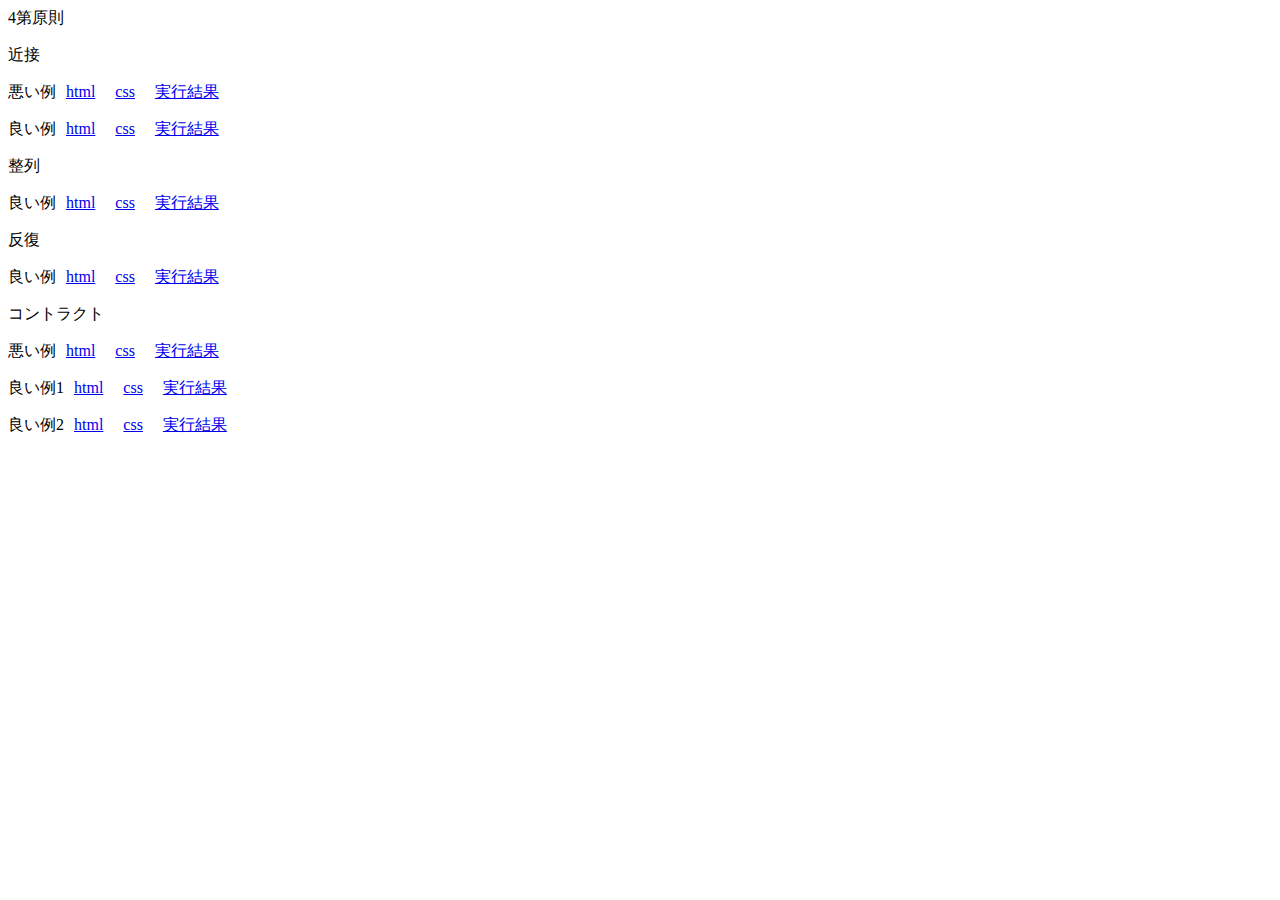
<file: index.html>
<html>
    <head>
        <style>
            a {
                margin: 10px;
            }
        </style>
    </head>
    <body>
        <p>4第原則</p>
        <p>近接</p>
        <p>悪い例<a href="https://github.com/yonedamotoki/TheNonDsignersDesignBook/blob/master/proximityless.html">html</a><a href="https://github.com/yonedamotoki/TheNonDsignersDesignBook/blob/master/proximityless.css">css</a><a href="./proximityless.html">実行結果</a></p>
        <p>良い例<a href="https://github.com/yonedamotoki/TheNonDsignersDesignBook/blob/master/proximity.html">html</a><a href="https://github.com/yonedamotoki/TheNonDsignersDesignBook/blob/master/proximity.css">css</a><a href="./proximity.html">実行結果</a></p>
        <p>整列</p>
        <p>良い例<a href="https://github.com/yonedamotoki/TheNonDsignersDesignBook/blob/master/alignment.html">html</a><a href="https://github.com/yonedamotoki/TheNonDsignersDesignBook/blob/master/alignment.css">css</a><a href="./alignment.html">実行結果</a></p>
        <p>反復</p>
        <p>良い例<a href="https://github.com/yonedamotoki/TheNonDsignersDesignBook/blob/master/repetition.html">html</a><a href="https://github.com/yonedamotoki/TheNonDsignersDesignBook/blob/master/repetition.css">css</a><a href="./repetition.html">実行結果</a></p>
        <p>コントラクト</p>
        <p>悪い例<a href="https://github.com/yonedamotoki/TheNonDsignersDesignBook/blob/master/contrastless.html">html</a><a href="https://github.com/yonedamotoki/TheNonDsignersDesignBook/blob/master/contrastless.css">css</a><a href="./contrastless.html">実行結果</a></p>
        <p>良い例1<a href="https://github.com/yonedamotoki/TheNonDsignersDesignBook/blob/master/contrast1.html">html</a><a href="https://github.com/yonedamotoki/TheNonDsignersDesignBook/blob/master/contrast1.css">css</a><a href="./contrast1.html">実行結果</a></p>
        <p>良い例2<a href="https://github.com/yonedamotoki/TheNonDsignersDesignBook/blob/master/contrast2.html">html</a><a href="https://github.com/yonedamotoki/TheNonDsignersDesignBook/blob/master/contrast2.css">css</a><a href="./contrast2.html">実行結果</a></p>
    </body>
</html>
</file>
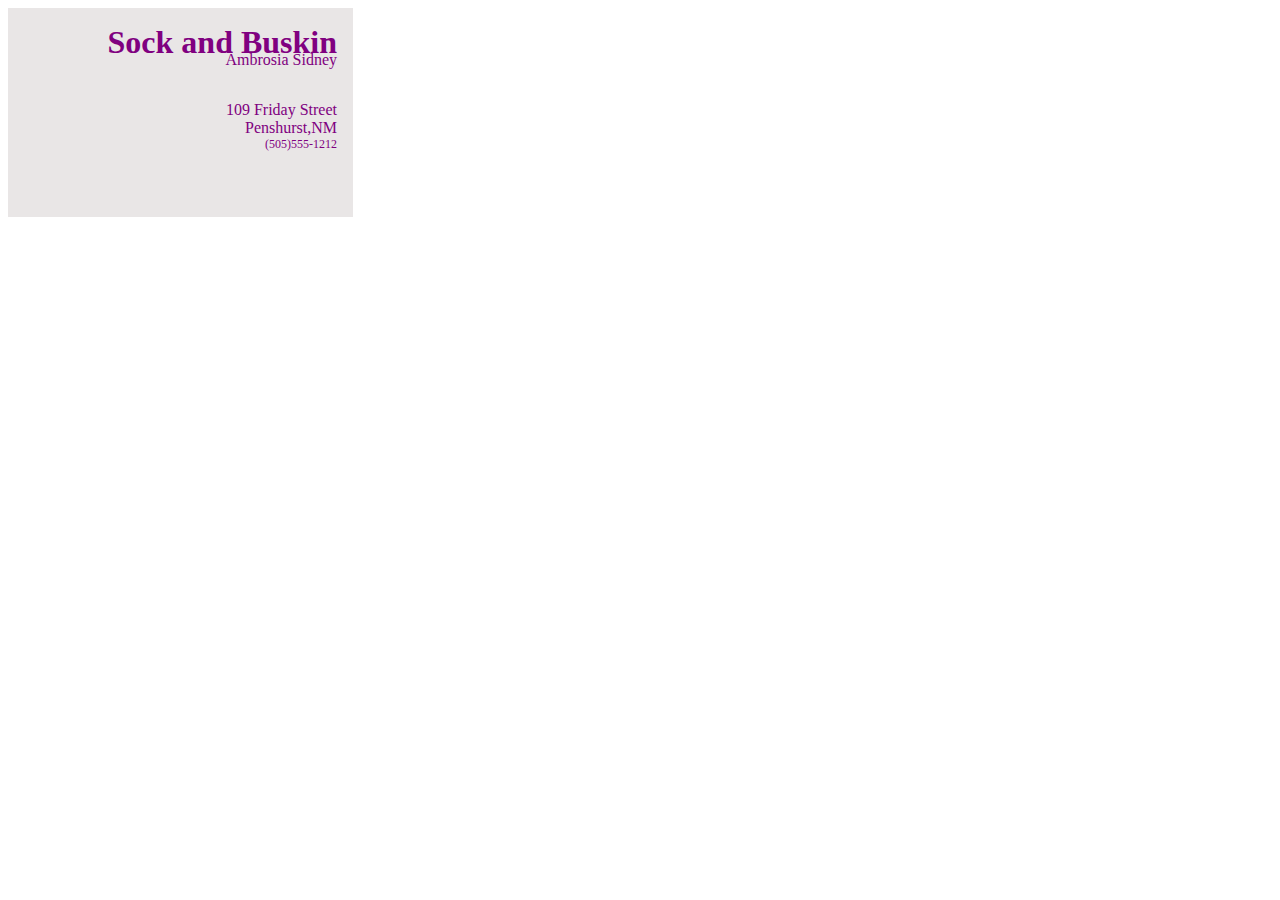
<file: alignment.html>
<html>
    <head>
        <link rel="stylesheet" type="text/css" href="./alignment.css">
    </head>
    <body>
        <div class="container">
            <div class="main">
                <h1>Sock and Buskin</h1>
                <p>Ambrosia Sidney</p>
            </div>
            <div class="info">
                <p>109 Friday Street</p>
                <p>Penshurst,NM</p>
                <p class="phone">(505)555-1212</p>
            </div>            
        </div>
    </body>
</html>
</file>
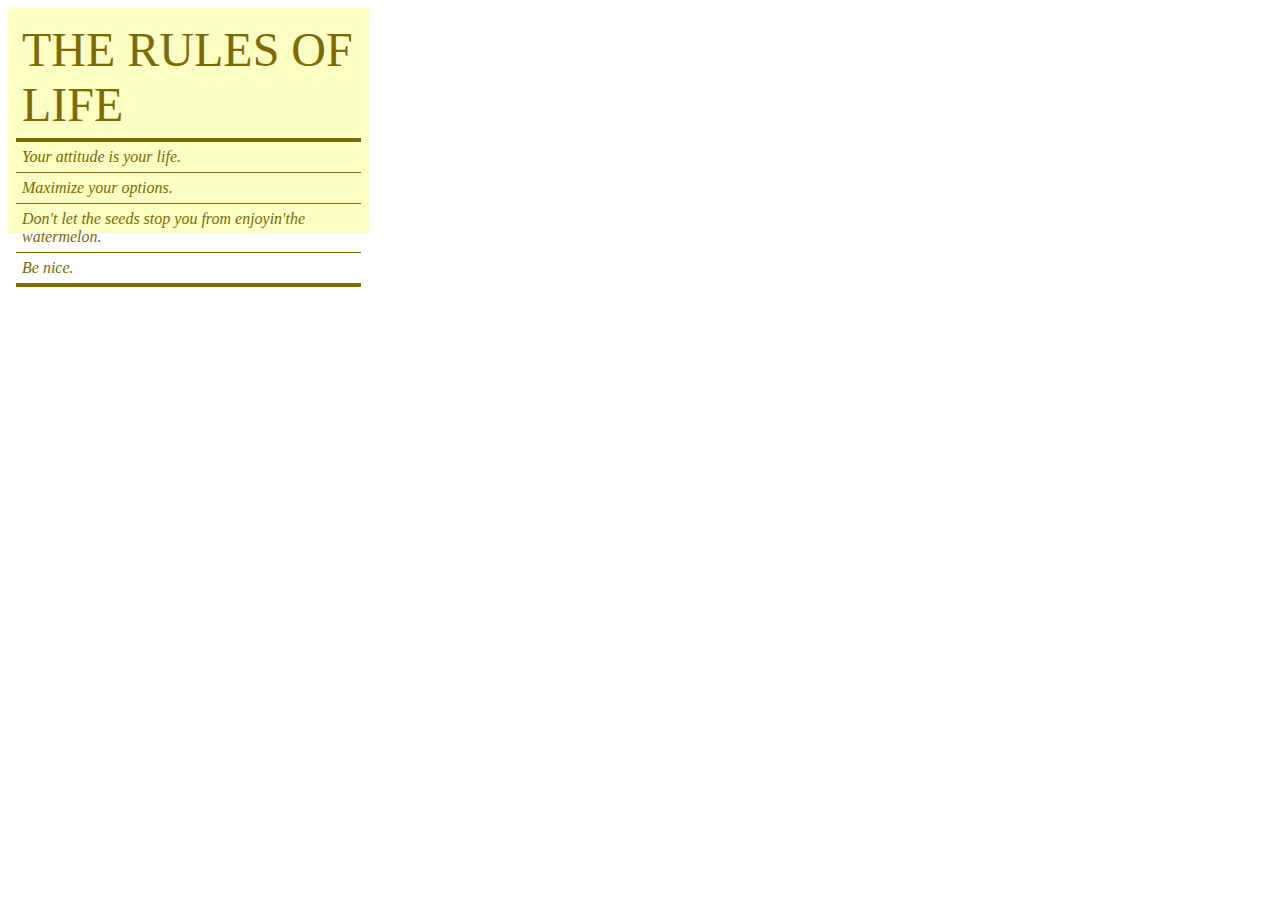
<file: contrast1.html>
<!DOCTYPE html>
<html>
    <head>
        <meta charset="utf-8" />
        <link rel="stylesheet" type="text/css" href="./contrast1.css">
        <link href="//db.onlinewebfonts.com/c/21f1e2370136a4cbcdb70054b3f8fedb?family=AnodyneW01-Combined" rel="stylesheet" type="text/css"/>
    </head>
    <body>
        <div class="container">
            <div class="underlineBold title"><p>THE RULES OF LIFE</p></div>
            <div class="underline italic"><p>Your attitude is your life.</p></div>
            <div class="underline italic"><p>Maximize your options.</p></div>
            <div class="underline italic"><p>Don't let the seeds stop you from enjoyin'the watermelon.</p></div>
            <div class="underlineBold italic"><p>Be nice.</p>
        </div>
        
    </body>
</html>
</file>
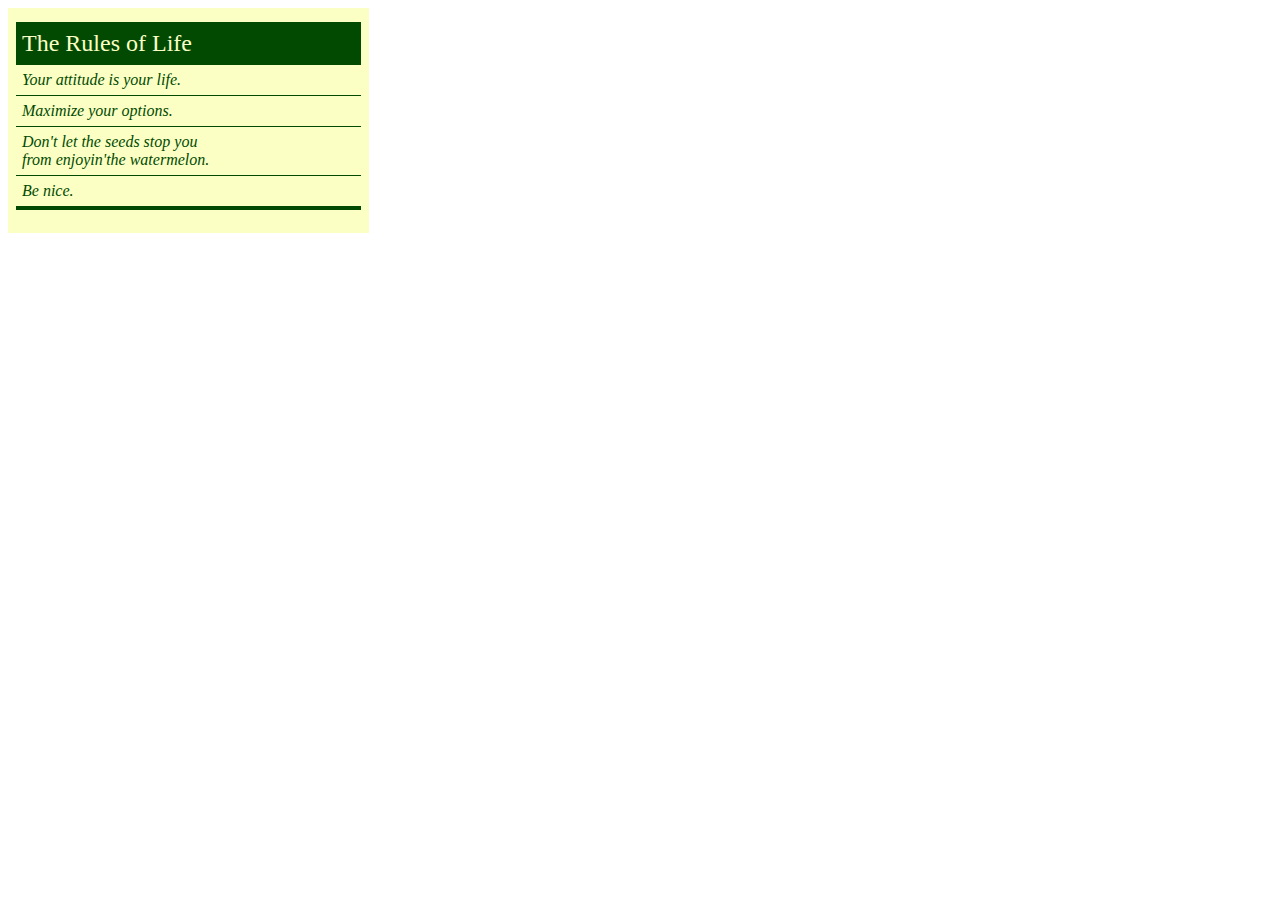
<file: contrast2.html>
<html>
    <head>
        <link rel="stylesheet" type="text/css" href="./contrast2.css">
        <link href="//db.onlinewebfonts.com/c/f59f945c803a46fe017610dbd1914db7?family=Aachen" rel="stylesheet" type="text/css"/>
    </head>
    <body>
        <div class="container">
            <div class="title"><p class="padding_8_0">The Rules of Life</p></div>
            <div class="underline italic green"><p>Your attitude is your life.</p></div>
            <div class="underline italic green"><p>Maximize your options.</p></div>
            <div class="underline italic green"><p><span>Don't let the seeds stop you</span>from enjoyin'the watermelon.</p></div>
            <div class="underlineBold italic green"><p>Be nice.</p>
        </div>
        
    </body>
</html>
</file>
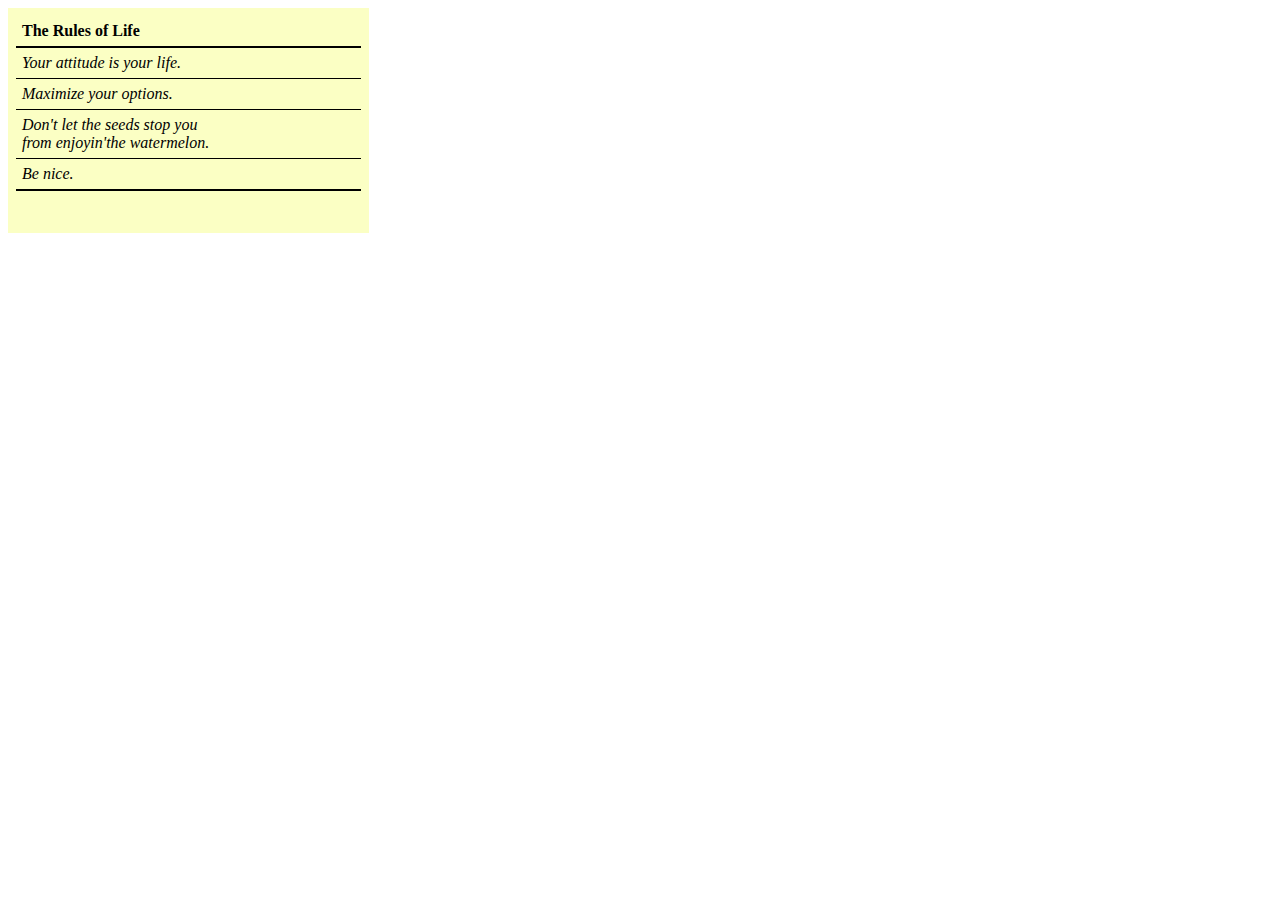
<file: contrastless.html>
<html>
    <head>
        <link rel="stylesheet" type="text/css" href="./contrastless.css">
    </head>
    <body>
        <div class="container">
            <div class="underlineBold"><p class="bold">The Rules of Life</p></div>
            <div class="underline italic"><p>Your attitude is your life.</p></div>
            <div class="underline italic"><p>Maximize your options.</p></div>
            <div class="underline italic"><p><span>Don't let the seeds stop you</span>from enjoyin'the watermelon.</p></div>
            <div class="underlineBold italic"><p>Be nice.</p>
        </div>
        
    </body>
</html>
</file>
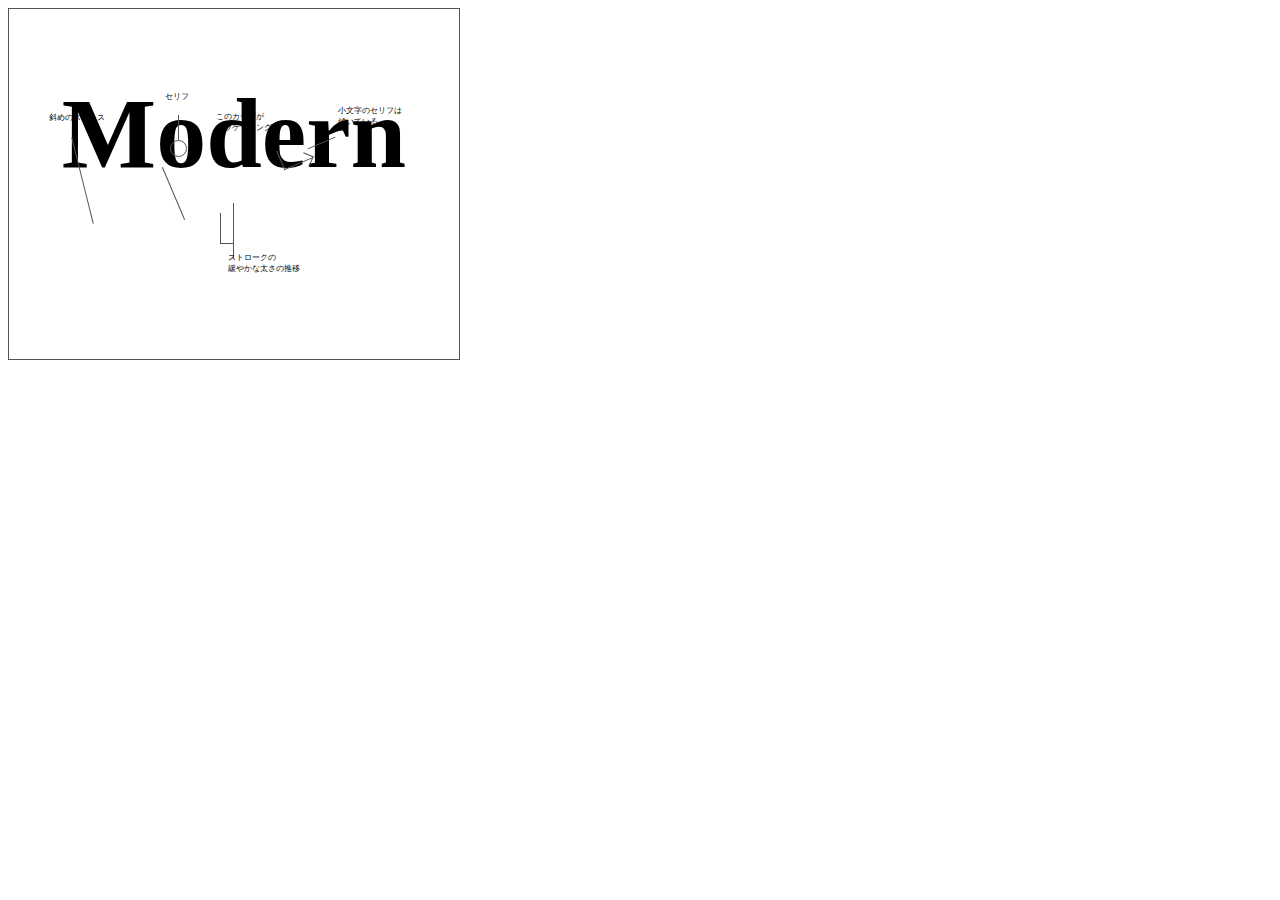
<file: modern.html>
<html>
    <head>
        <link rel="stylesheet" type="text/css" href="./modern.css">
        <link href="//db.onlinewebfonts.com/c/d6937131c6edab154ecdacabb7e028b1?family=Bodoni" rel="stylesheet" type="text/css"/>
    </head>
    <body>
        <div class="container">
            <div class="main">
                <h1>Modern</h1>
            </div>
            <div class="sub">
                <p class="comment comment_o">斜めのストレス</p>
                <p class="line stress_o"></p>
                <p class="line stress_d"></p>
                <p class="line line_d"></p>
                <p class="circle circle_d"></p>
                <p class="comment comment_d">セリフ</p>
                <p class="bent bent_s"></p>
                <p class="line line_s"></p>
                <p class="comment comment_s"><span>ストロークの</span>緩やかな太さの推移</p>
                <p class="bent bent_bracketing"></p>
                <p class="bent bent_arrow"></p>
                <p class="comment comment_bracketing"><span>このカーブが</span>ブラケティング</p>
                <p class="line line_l"></p>
                <p class="comment comment_l"><span>小文字のセリフは</span>傾いている</p>
            </div>
        </div>
        
    </body>
</html>
</file>
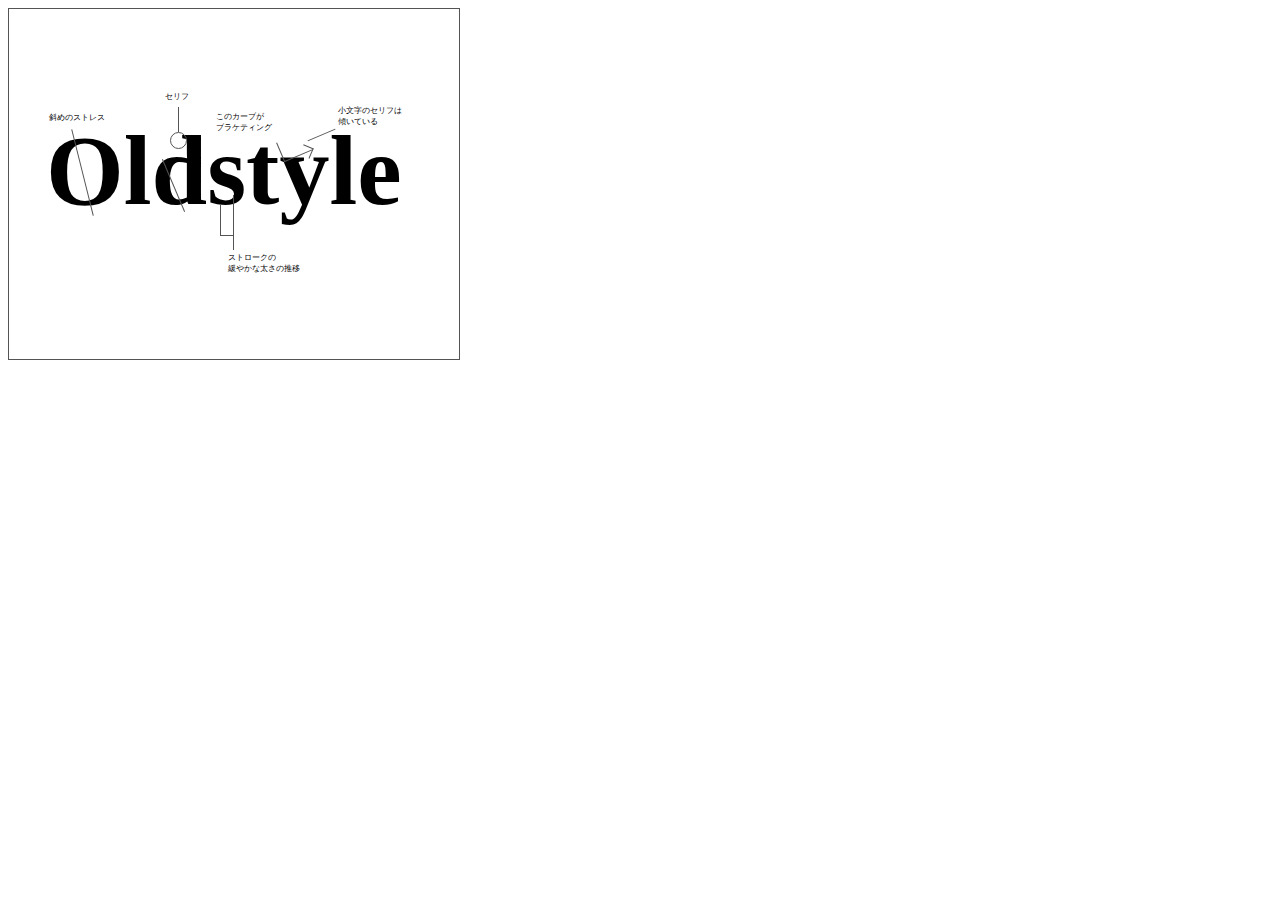
<file: oldstyle.html>
<html>
    <head>
        <link rel="stylesheet" type="text/css" href="./oldstyle.css">
    </head>
    <body>
        <div class="container">
            <div class="main">
                <h1>Oldstyle</h1>
            </div>
            <div class="comment">
                <p class="comment comment_o">斜めのストレス</p>
                <p class="line stress_o"></p>
                <p class="line stress_d"></p>
                <p class="line line_d"></p>
                <p class="circle circle_d"></p>
                <p class="comment comment_d">セリフ</p>
                <p class="bent bent_s"></p>
                <p class="line line_s"></p>
                <p class="comment comment_s"><span>ストロークの</span>緩やかな太さの推移</p>
                <p class="bent bent_bracketing"></p>
                <p class="bent bent_arrow"></p>
                <p class="comment comment_bracketing"><span>このカーブが</span>ブラケティング</p>
                <p class="line line_l"></p>
                <p class="comment comment_l"><span>小文字のセリフは</span>傾いている</p>
            </div>
        </div>
        
    </body>
</html>
</file>
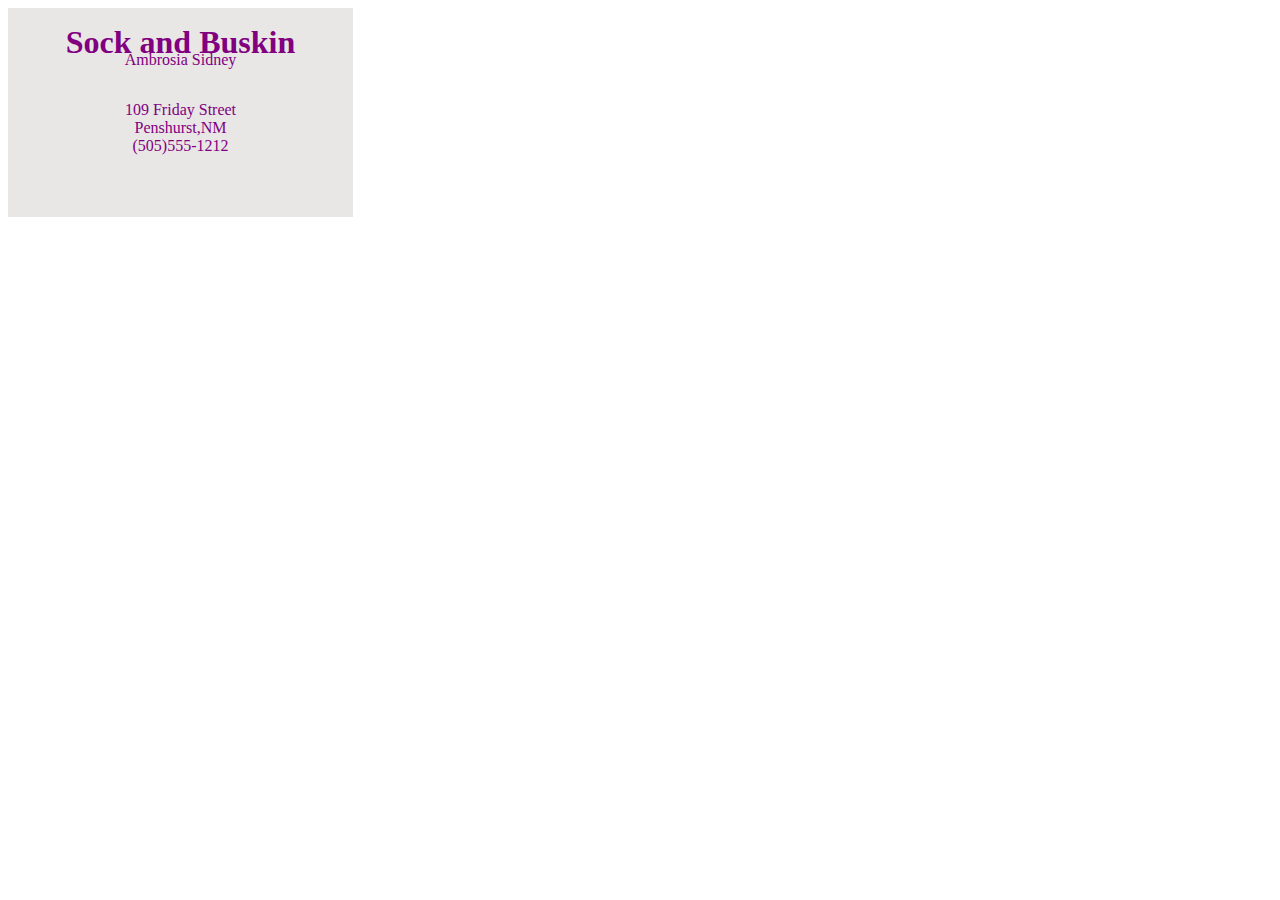
<file: proximity.html>
<html>
    <head>
        <link rel="stylesheet" type="text/css" href="./proximity.css">
    </head>
    <body>
        <div class="container">
            <div class="main">
                <h1>Sock and Buskin</h1>
                <p>Ambrosia Sidney</p>
            </div>
            <div class="info">
                <p>109 Friday Street</p>
                <p>Penshurst,NM</p>
                <p>(505)555-1212</p>
            </div>            
        </div>
    </body>
</html>
</file>
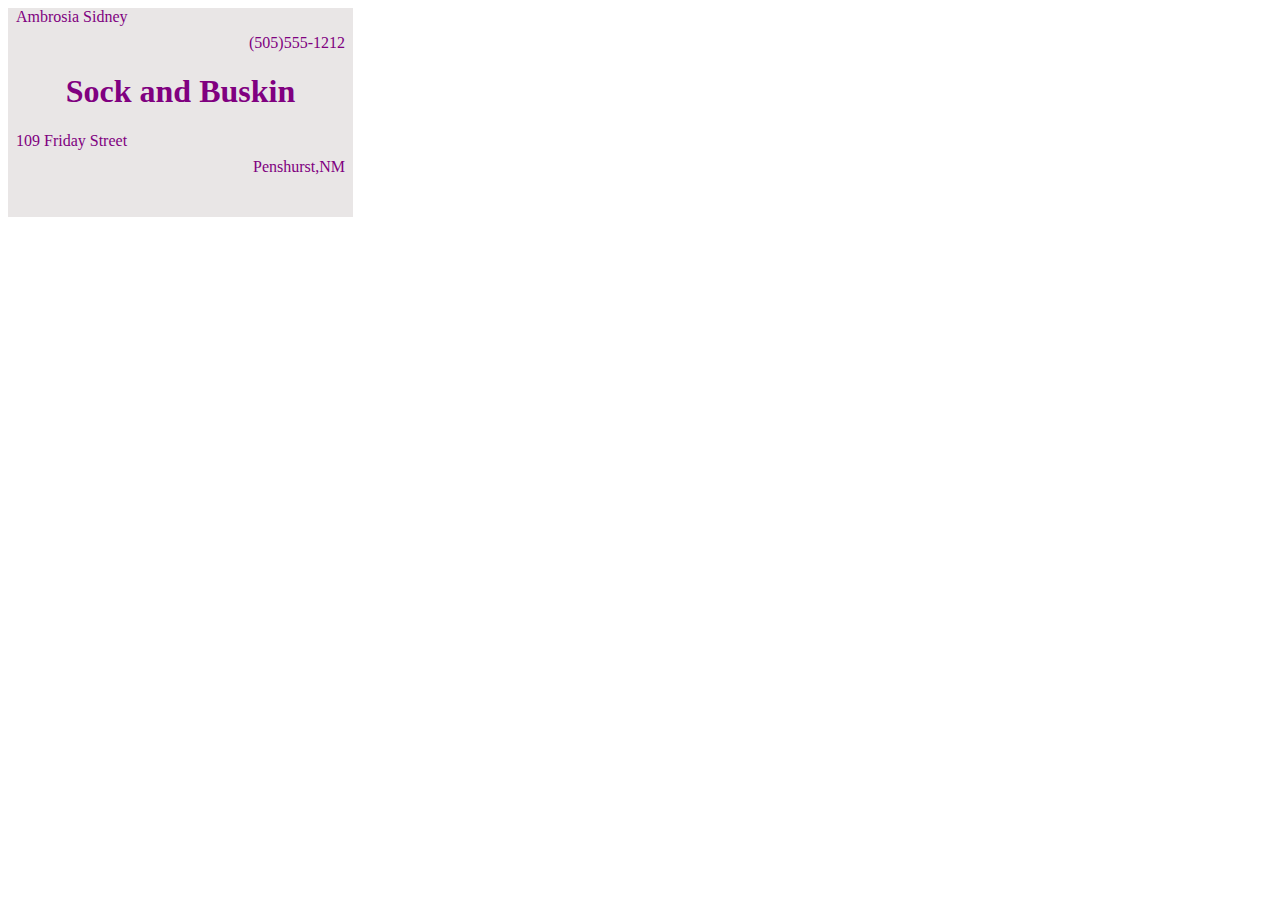
<file: proximityless.html>
<html>
    <head>
        <link rel="stylesheet" type="text/css" href="./proximityless.css">
    </head>
    <body>
        <div class="container">
            <p>Ambrosia Sidney</p>
            <p class="right">(505)555-1212</p>
            <h1>Sock and Buskin</h1>
            <p>109 Friday Street</p>
            <p class="right">Penshurst,NM</p>
        </div>
    </body>
</html>
</file>
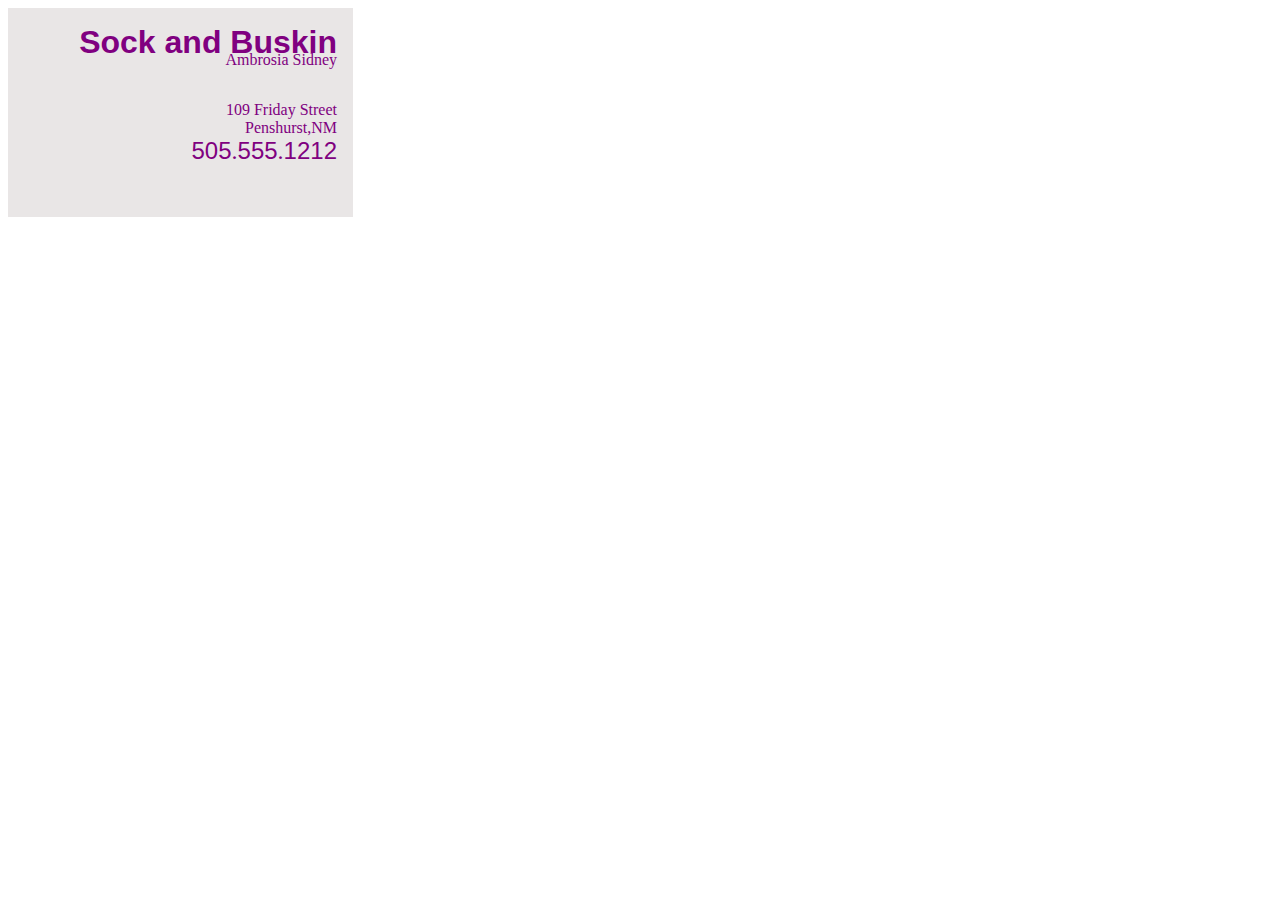
<file: repetition.html>
<html>
    <head>
        <link rel="stylesheet" type="text/css" href="./repetition.css">
        <link href="http://fonts.cdnfonts.com/css/mikado-demo" rel="stylesheet">
    </head>
    <body>
        <div class="container">
            <div class="main">
                <h1 class="Mikado">Sock and Buskin</h1>
                <p>Ambrosia Sidney</p>
            </div>
            <div class="info">
                <p>109 Friday Street</p>
                <p>Penshurst,NM</p>
                <p class="phone"><span class="Mikado">505</span>.<span class="Mikado">555</span>.<span class="Mikado">1212</span></p>
            </div>            
        </div>
    </body>
</html>
</file>
<file: alignment.css>
h1 {
    color: purple;
    margin-top: 16px;
    margin-bottom: -10px;
}

p {
    color: purple;
    margin: 0px;
}

.container {
    height: 209px;
    width: 345px;
    background-color: rgb(233, 230, 230);
    text-align: right;
}

.main {
    display: inline-block;
    margin-bottom: 32px;
    margin-right: 16px;
}

.info {
    display: inline-block;
    margin-right: 16px;
}

.phone{
    font-size: 12px;
}
</file>
<file: contrast1.css>
p{
    margin: 6px;
    color: #7e6b02;
}

.container{
    height: 209px;
    width: 345px;
    background-color: rgb(251, 255, 196);
    padding: 8px;
}

.underline{
    border-bottom: solid 1px #7e6b02
}

.underlineBold{
    border-bottom: solid 4px #7e6b02
}

.italic{
    font-family: Garamond, Baskerville, "Baskerville Old Face", "Hoefler Text", "Times New Roman", serif; 
    font-style: italic;
}

.title{
    font-size: 48px;
    font-family: AnodyneW01-Combined;
}
</file>
<file: contrast2.css>
p{
    margin: 6px;
}

span{
    display: block;
}
.container{
    height: 209px;
    width: 345px;
    background-color: rgb(251, 255, 196);
    padding: 8px;
}

.underline{
    border-bottom: solid 1px #024a02;
}

.underlineBold{
    border-bottom: solid 4px #024a02;
}

.italic{
    font-family: Garamond, Baskerville, "Baskerville Old Face", "Hoefler Text", "Times New Roman", serif; 
    font-style: italic;
}

.title{
    font-family: Aachen;
    font-size: 24px;
    background-color: #024a02;
    color: rgb(251, 255, 196);
}

.padding_8_0{
    padding: 8px 0;
}

.green{
    color: #024a02;
}
</file>
<file: contrastless.css>
p{
    font-family: "EB Garamond";
    margin: 6px;
}

span{
    display: block;
}

.container{
    height: 209px;
    width: 345px;
    background-color: rgb(251, 255, 196);
    padding: 8px;
}

.bold{
    font-weight: bold;
}

.underline{
    border-bottom: solid 1px black
}

.underlineBold{
    border-bottom: solid 2px black
}

.italic{
    font-style: italic;
}
</file>
<file: modern.css>
h1 { 
    font-family: "Bodoni"; 
    font-size: 100px; 
    text-align: center;
}

span{
    display: block;
}

.main{
    text-align: center;
}

.container{
    position: relative;
    border: solid 0.5px #545454;
    height: 350px;
    width: 450px;
}

.comment{
    font-size: 8px;
    position: absolute;
    width: 100px;
}

.comment_o{
    top: 95px;
    left: 40px;
}

.comment_d{
    top: 74px;
    left: 156px;
}

.comment_s{
    top: 235px;
    left: 219px;
}

.comment_bracketing{
    top: 94px;
    left: 207px;
}

.comment_l{
    top: 88px;
    left: 329px;
}

.line{
    border-left: solid 0.5px #545454;    
    position: absolute;
}

.stress_o{
    height: 89px;
    top: 111px;
    left: 73px;
    transform: rotate(-14deg);
}

.stress_d{
    height: 57px;
    top: 140px;
    left: 164px;
    transform: rotate(-23deg);
}

.line_d{
    height: 25px;
    top: 90px;
    left: 169px;
}

.line_s{
    height: 55px;
    top: 178px;
    left: 224px;
}

.line_l{
    height: 30px;
    top: 103px;
    left: 312px;
    transform: rotate(67deg);
}

.circle{
    height: 15px;
    width: 15px;
    border: solid 0.5px #545454; 
    border-radius: 50%;
    position: absolute;
}

.circle_d{
    top: 115px;
    left: 161px;
}

.bent{
    border-left: solid 0.5px #545454; 
    border-bottom: solid 0.5px #545454;    
    position: absolute;
}

.bent_s{
    height: 30px;
    width: 12px;
    top: 188px;
    left: 211px;
}

.bent_bracketing{
    height: 20px;
    width: 30px;
    top: 119px;
    left: 270px;
    transform: rotate(-23deg);
}

.bent_arrow{
    height: 10px;
    width: 10px;
    top: 129px;
    left: 292px;
    transform: rotate(203deg);
}
</file>
<file: oldstyle.css>
h1 { 
    font-family: "Goudy Old Style", Garamond, "Big Caslon", "Times New Roman", serif; 
    font-size: 100px; 
}

span{
    display: block;
}

.main{
    position: absolute;
    margin: 37px;
}

.container{
    position: relative;
    border: solid 0.5px #545454;
    height: 350px;
    width: 450px;
}

.comment{
    font-size: 8px;
    position: absolute;
    width: 100px;
}

.comment_o{
    top: 95px;
    left: 40px;
}

.comment_d{
    top: 74px;
    left: 156px;
}

.comment_s{
    top: 235px;
    left: 219px;
}

.comment_bracketing{
    top: 94px;
    left: 207px;
}

.comment_l{
    top: 88px;
    left: 329px;
}

.line{
    border-left: solid 0.5px #545454;    
    position: absolute;
}

.stress_o{
    height: 89px;
    top: 111px;
    left: 73px;
    transform: rotate(-14deg);
}

.stress_d{
    height: 57px;
    top: 140px;
    left: 164px;
    transform: rotate(-23deg);
}

.line_d{
    height: 25px;
    top: 90px;
    left: 169px;
}

.line_s{
    height: 55px;
    top: 178px;
    left: 224px;
}

.line_l{
    height: 30px;
    top: 103px;
    left: 312px;
    transform: rotate(67deg);
}

.circle{
    height: 15px;
    width: 15px;
    border: solid 0.5px #545454; 
    border-radius: 50%;
    position: absolute;
}

.circle_d{
    top: 115px;
    left: 161px;
}

.bent{
    border-left: solid 0.5px #545454; 
    border-bottom: solid 0.5px #545454;    
    position: absolute;
}

.bent_s{
    height: 30px;
    width: 12px;
    top: 188px;
    left: 211px;
}

.bent_bracketing{
    height: 20px;
    width: 30px;
    top: 119px;
    left: 270px;
    transform: rotate(-23deg);
}

.bent_arrow{
    height: 10px;
    width: 10px;
    top: 129px;
    left: 292px;
    transform: rotate(203deg);
}
</file>
<file: proximity.css>
h1 {
    color: purple;
    margin-top: 16px;
    margin-bottom: -10px;
}

p {
    color: purple;
    margin: 0px;
}

.container {
    height: 209px;
    width: 345px;
    background-color: rgb(233, 230, 230);
    text-align: center;
}

.main {
    display: inline-block;
    margin-bottom: 32px;
}
</file>
<file: proximityless.css>
h1 {
    color: purple;
    text-align: center;
}

p {
    color: purple;
    margin: 8px;
}

.container {
    height: 209px;
    width: 345px;
    background-color: rgb(233, 230, 230);
}

.right{
    text-align: right;
}
</file>
<file: repetition.css>
h1 {
    color: purple;
    margin-top: 16px;
    margin-bottom: -10px;
}

p {
    color: purple;
    margin: 0px;
}

.container {
    height: 209px;
    width: 345px;
    background-color: rgb(233, 230, 230);
    text-align: right;
}

.main {
    display: inline-block;
    margin-bottom: 32px;
    margin-right: 16px;
}

.info {
    display: inline-block;
    margin-right: 16px;
}

.phone{
    font-size: 24px;
}

.Mikado{
    font-family: 'Mikado Bold DEMO', sans-serif;
}
</file>
